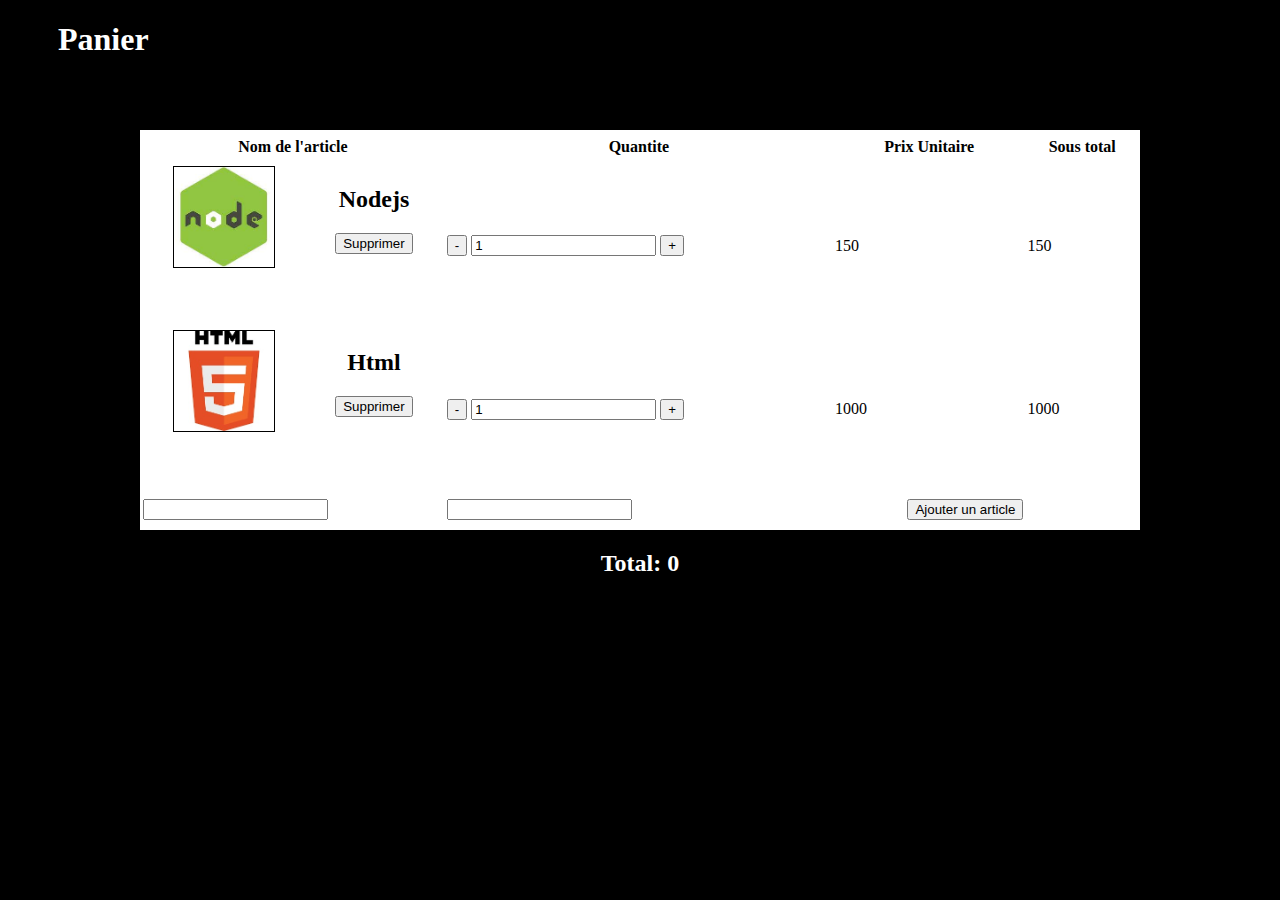
<file: index.html>
<!DOCTYPE html>
<html lang="en">

<head>
  <meta charset="UTF-8">
  <meta http-equiv="X-UA-Compatible" content="IE=edge">
  <meta name="viewport" content="width=device-width, initial-scale=1.0">
  <title>checkpoint dom</title>
  <link rel="stylesheet" href="style.css">
</head>

<body>
  <h1>Panier</h1>
  <background>

    <table width=1000px height=400px>

      <tr>
        <th>Nom de l'article</th>
        <th>Quantite</th>
        <th>Prix Unitaire</th>
        <th>Sous total</th>
      </tr>

      <div class="article1">

        <tr>
          <td style="display: flex;justify-content: space-around;">
            <img src="sources/nodejs.jpeg" alt="" width="100px">
            <card>
              <h2 style="color: black;">Nodejs</h2>
              <button>Supprimer</button>
            </card>
          </td>

          <td>
            <button class="btnm">-</button>
            <input type="text" value="1" class="qty">
            <button class="btnp">+</button>
          </td>
          <td class="price">150</td>
          <td class="sousTotal">150</td>
        </tr>

      </div>

      <div class="article2">
        <tr>
          <td style="display: flex;justify-content: space-around;">
            <img src="sources/html.jpeg" alt="" width="100px">
            <card>
              <h2 style="color: black;">Html</h2>
              <button class="supp">Supprimer</button>
            </card>
          </td>

          <td>
            <button class="btnm">-</button>
            <input type="text" value="1" class="qty">
            <button class="btnp">+</button>
          </td>
          <td class="price">1000</td>
          <td class="sousTotal">1000</td>
        </tr>

      </div>
      <div class="newAdd"></div>

      <tr class="articleAjout">
        <td><input type="text"></td>
        <td><input type="text"></td>
        <td style="text-align: right;"><button>Ajouter un article</button></td>
      </tr>

    </table>

  </background>

  <h2 class="total">Total: 0 </h2>

  <script src="index.js"></script>
</body>


</html>
</file>
<file: style.css>
h1{
margin-left: 50px;    
color: white;}

background{
display: flex;
justify-content: center;
padding-top: 50px; 
}

h2{
text-align: center;    
color: white;
}

table{
background-color:white;    
}

body{
background-color: black;    
}

img{
border: 1px solid black;    
}
button{
}
</file>
